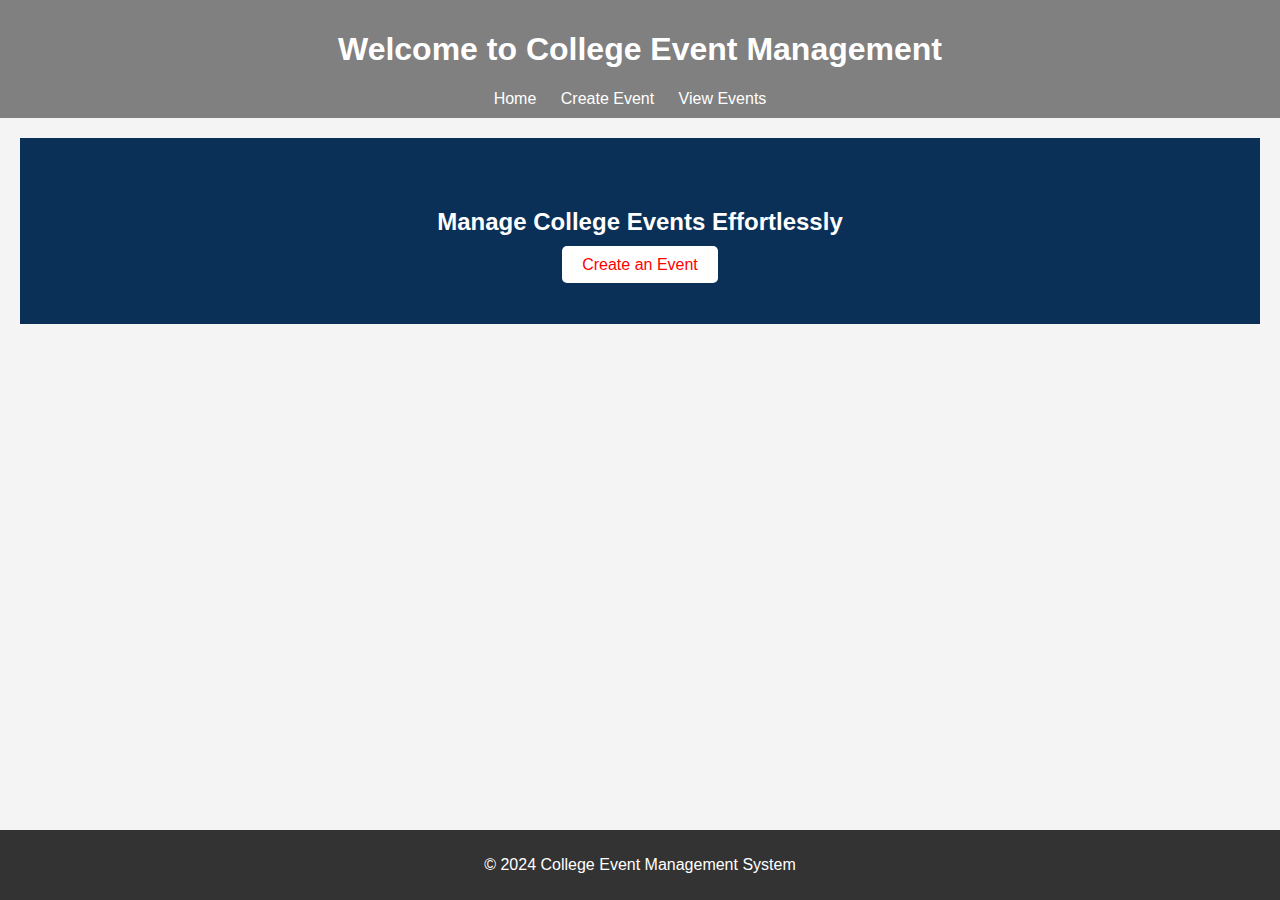
<file: index.html>
<!DOCTYPE html>
<html lang="en">
<head>
    <meta charset="UTF-8">
    <meta name="viewport" content="width=device-width, initial-scale=1.0">
    <title>Event Management System</title>
    <link rel="stylesheet" href="style.css">
</head>
<body>
    <header>
        <h1>Welcome to College Event Management</h1>
        <nav>
            <ul>
                <li><a href="index.html">Home</a></li>
                <li><a href="create-event.html">Create Event</a></li>
                <li><a href="view-events.html">View Events</a></li>
            </ul>
        </nav>
    </header>

    <main>
        <section class="hero">
            <h2>Manage College Events Effortlessly</h2>
            <a href="create-event.html" class="btn">Create an Event</a>
        </section>
    </main>

    <footer>
        <p>&copy; 2024 College Event Management System</p>
    </footer>
    <script src="app.js"></script>

</body>
</html>
</file>
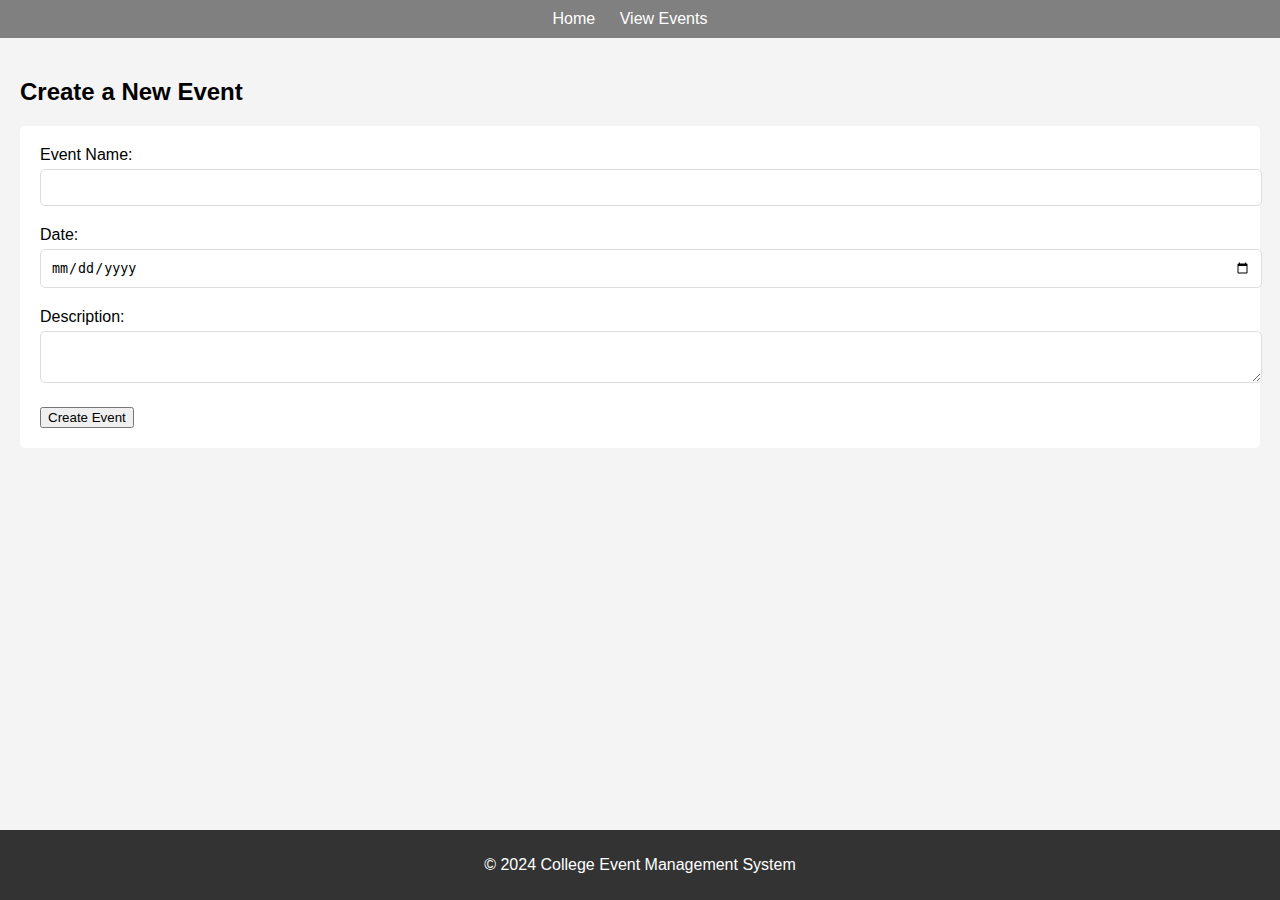
<file: create-event.html>
<!DOCTYPE html>
<html lang="en">
<head>
    <meta charset="UTF-8">
    <meta name="viewport" content="width=device-width, initial-scale=1.0">
    <title>Create Event</title>
    <link rel="stylesheet" href="style.css">
</head>
<body>
    <header>
        <nav>
            <ul>
                <li><a href="index.html">Home</a></li>
                <li><a href="view-events.html">View Events</a></li>
            </ul>
        </nav>
    </header>

    <main>
        <h2>Create a New Event</h2>
        <form id="eventForm">
            <label for="eventName">Event Name:</label>
            <input type="text" id="eventName" required>

            <label for="eventDate">Date:</label>
            <input type="date" id="eventDate" required>

            <label for="eventDescription">Description:</label>
            <textarea id="eventDescription" required></textarea>

            <button type="submit">Create Event</button>
        </form>
    </main>

    <footer>
        <p>&copy; 2024 College Event Management System</p>
    </footer>

    
    <script src="app.js"></script>

</body>
</html>
</file>
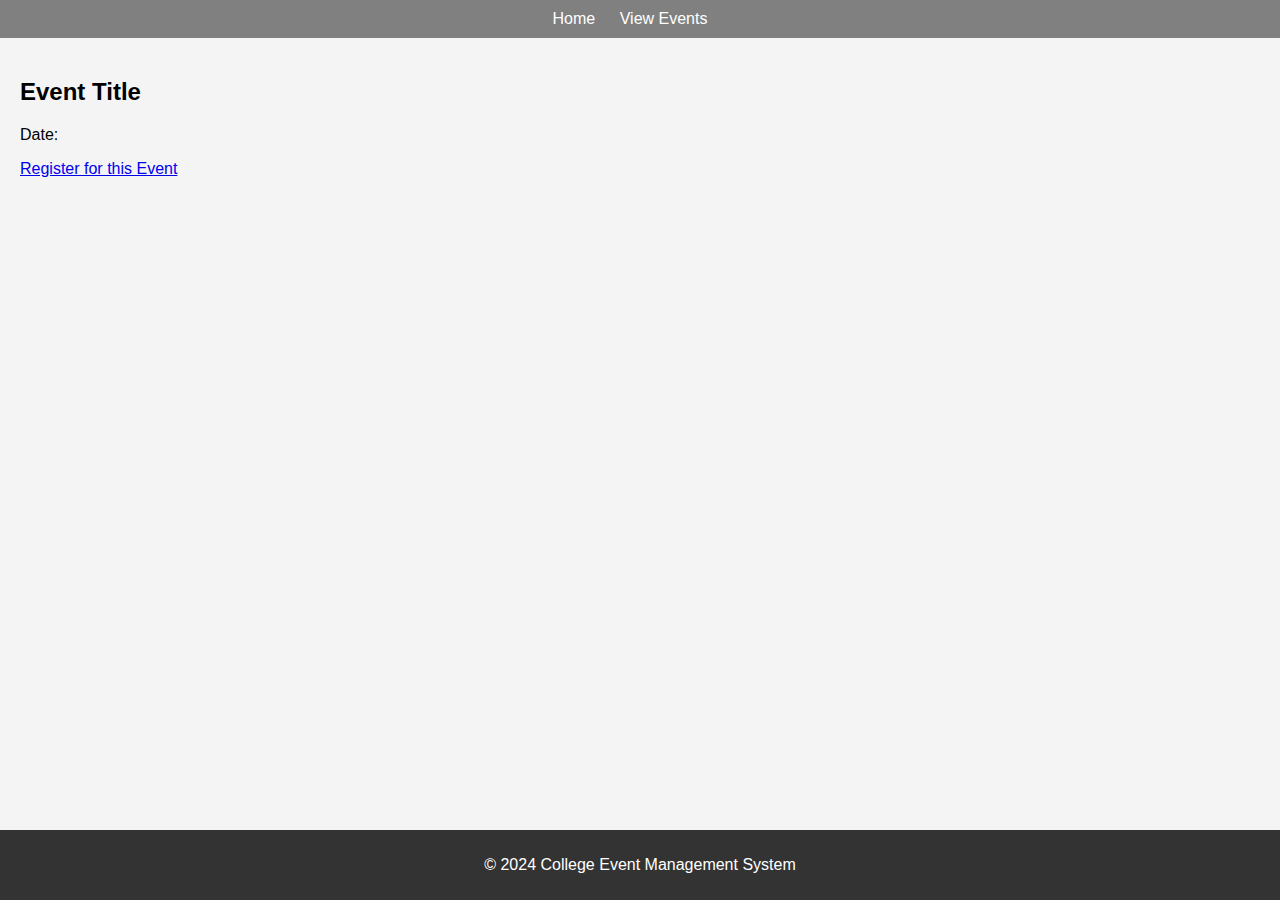
<file: event-details.html>
<!DOCTYPE html>
<html lang="en">
<head>
    <meta charset="UTF-8">
    <meta name="viewport" content="width=device-width, initial-scale=1.0">
    <title>Event Details</title>
    <link rel="stylesheet" href="style.css">
</head>
<body>
    <header>
        <nav>
            <ul>
                <li><a href="index.html">Home</a></li>
                <li><a href="view-events.html">View Events</a></li>
            </ul>
        </nav>
    </header>

    <main>
        <h2 id="eventTitle">Event Title</h2>
        <p>Date: <span id="eventDate"></span></p>
        <p id="eventDescription"></p>

        <a href="register-event.html" class="btn">Register for this Event</a>
    </main>

    <footer>
        <p>&copy; 2024 College Event Management System</p>
    </footer>

    
    <script src="app.js"></script>

</body>
</html>
</file>
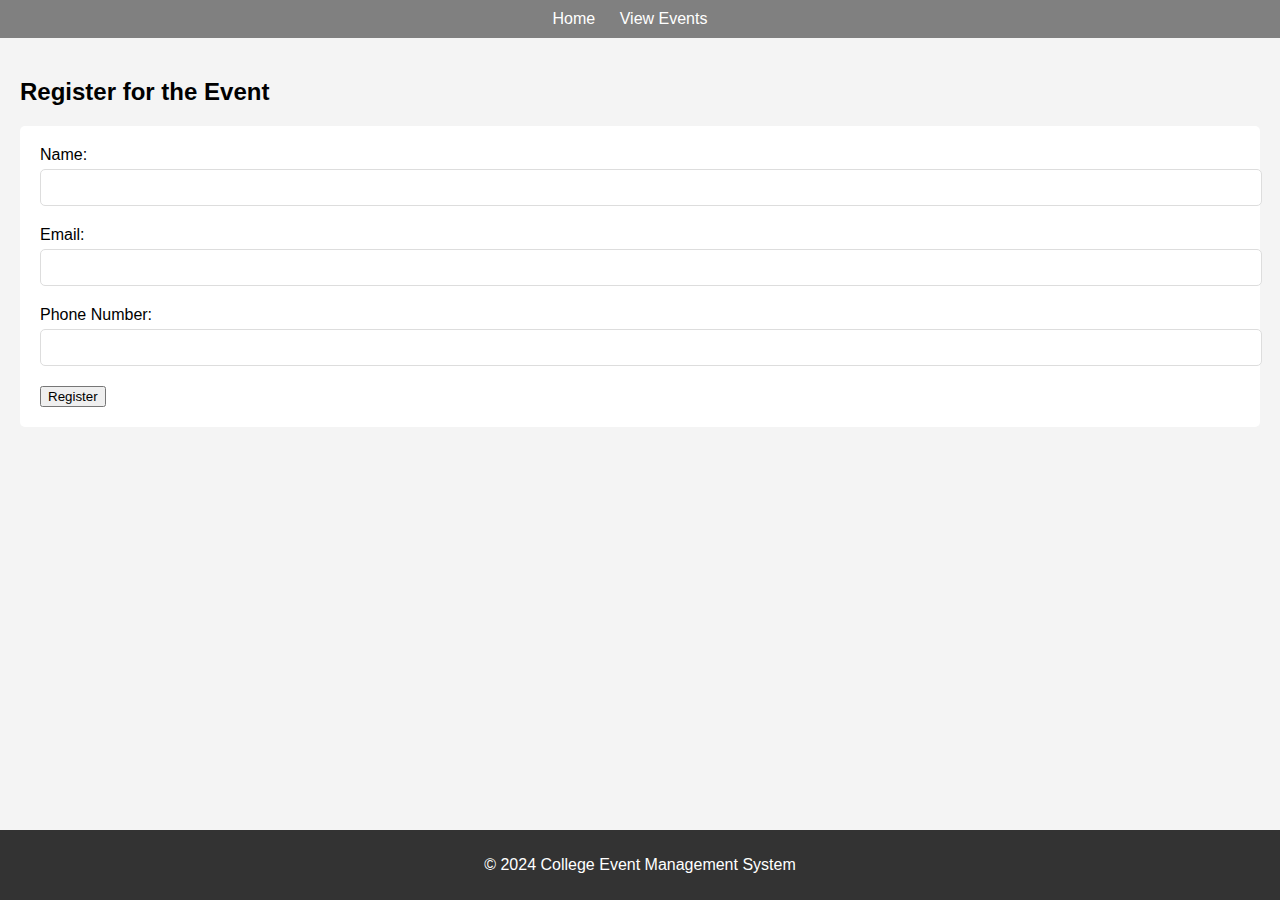
<file: register-event.html>
<!DOCTYPE html>
<html lang="en">
<head>
    <meta charset="UTF-8">
    <meta name="viewport" content="width=device-width, initial-scale=1.0">
    <title>Register for Event</title>
    <link rel="stylesheet" href="style.css">
</head>
<body>
    <header>
        <nav>
            <ul>
                <li><a href="index.html">Home</a></li>
                <li><a href="view-events.html">View Events</a></li>
            </ul>
        </nav>
    </header>

    <main>
        <h2>Register for the Event</h2>
        <form id="registerForm">
            <label for="name">Name:</label>
            <input type="text" id="name" required>

            <label for="email">Email:</label>
            <input type="email" id="email" required>

            <label for="phone">Phone Number:</label>
            <input type="tel" id="phone" required>

            <button type="submit">Register</button>
        </form>
    </main>

    <footer>
        <p>&copy; 2024 College Event Management System</p>
    </footer>

    <script src="app.js"></script>
</body>
</html>
</file>
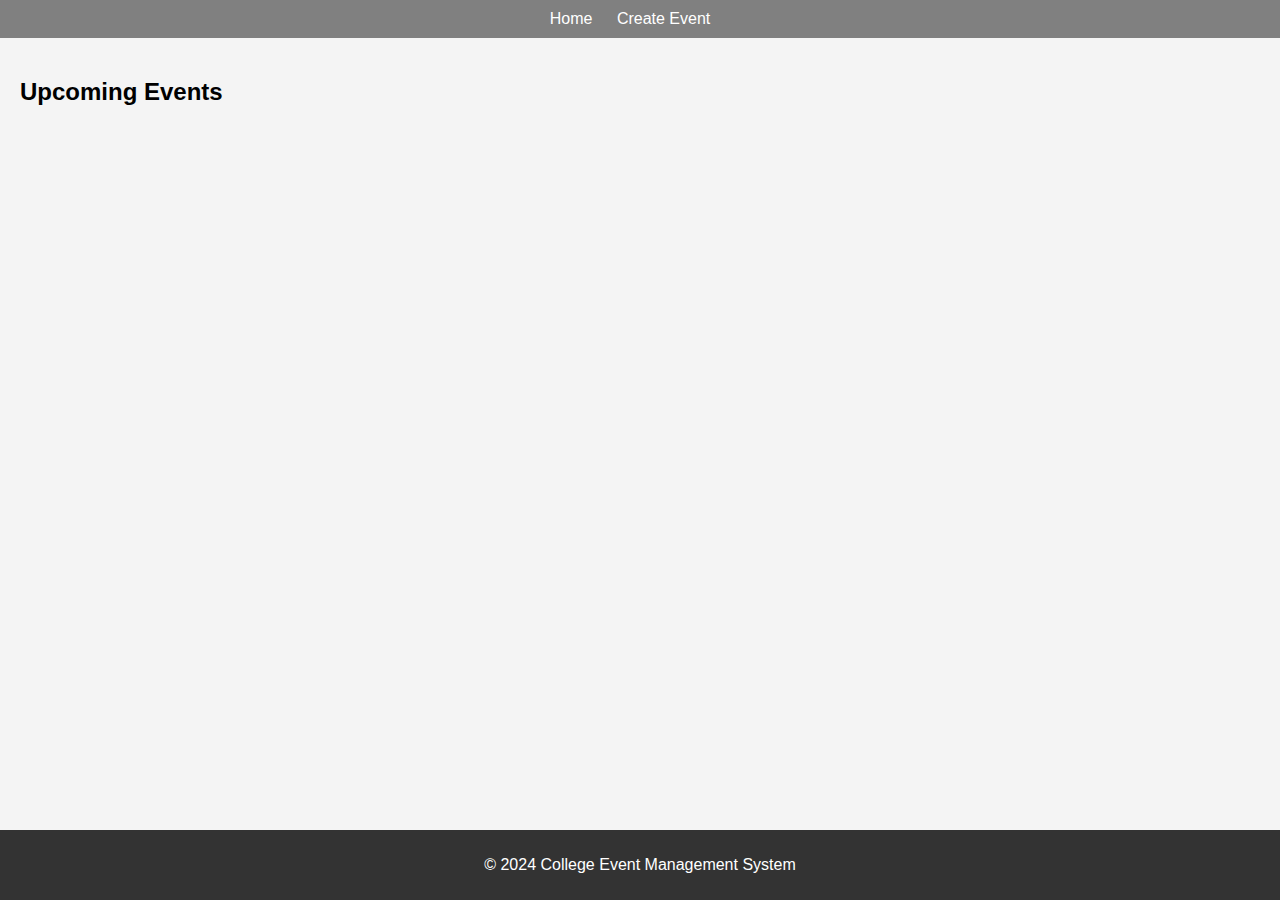
<file: view-events.html>
<!DOCTYPE html>
<html lang="en">
<head>
    <meta charset="UTF-8">
    <meta name="viewport" content="width=device-width, initial-scale=1.0">
    <title>View Events</title>
    <link rel="stylesheet" href="style.css">
</head>
<body>
    <header>
        <nav>
            <ul>
                <li><a href="index.html">Home</a></li>
                <li><a href="create-event.html">Create Event</a></li>
            </ul>
        </nav>
    </header>

    <main>
        <h2>Upcoming Events</h2>
        <ul id="eventList">
            <!-- Events will be dynamically inserted here by JavaScript -->
        </ul>
    </main>

    <footer>
        <p>&copy; 2024 College Event Management System</p>
    </footer>

    <script src="app.js"></script>
</body>
</html>
</file>
<file: style.css>
body {
    font-family: Arial, sans-serif;
    margin: 0;
    padding: 0;
    background-color: #f4f4f4;
}

header {
    background-color:gray;
    color: #fff;
    padding: 10px 0;
    text-align: center;
}

header nav ul {
    list-style-type: none;
    margin: 0;
    padding: 0;
}

header nav ul li {
    display: inline;
    margin-right: 20px;
}

header nav ul li a {
    color: #fff;
    text-decoration: none;
}

main {
    padding: 20px;
}

.hero {
    background-color: #0a3058;
    color: #fff;
    text-align: center;
    padding: 50px 0;
}

.hero .btn {
    background-color: #fff;
    color: red;
    padding: 10px 20px;
    text-decoration: none;
    border-radius: 5px;
}

form {
    background-color: #fff;
    padding: 20px;
    margin: 20px 0;
    border-radius: 5px;
}

form label {
    display: block;
    margin-bottom: 5px;
}

form input,
form textarea {
    width: 100%;
    padding: 10px;
    margin-bottom: 20px;
    border-radius: 5px;
    border: 1px solid #ddd;
}

footer {
    background-color: #333;
    color: #fff;
    text-align: center;
    padding: 10px 0;
    position: absolute;
    width: 100%;
    bottom: 0;
}
</file>
